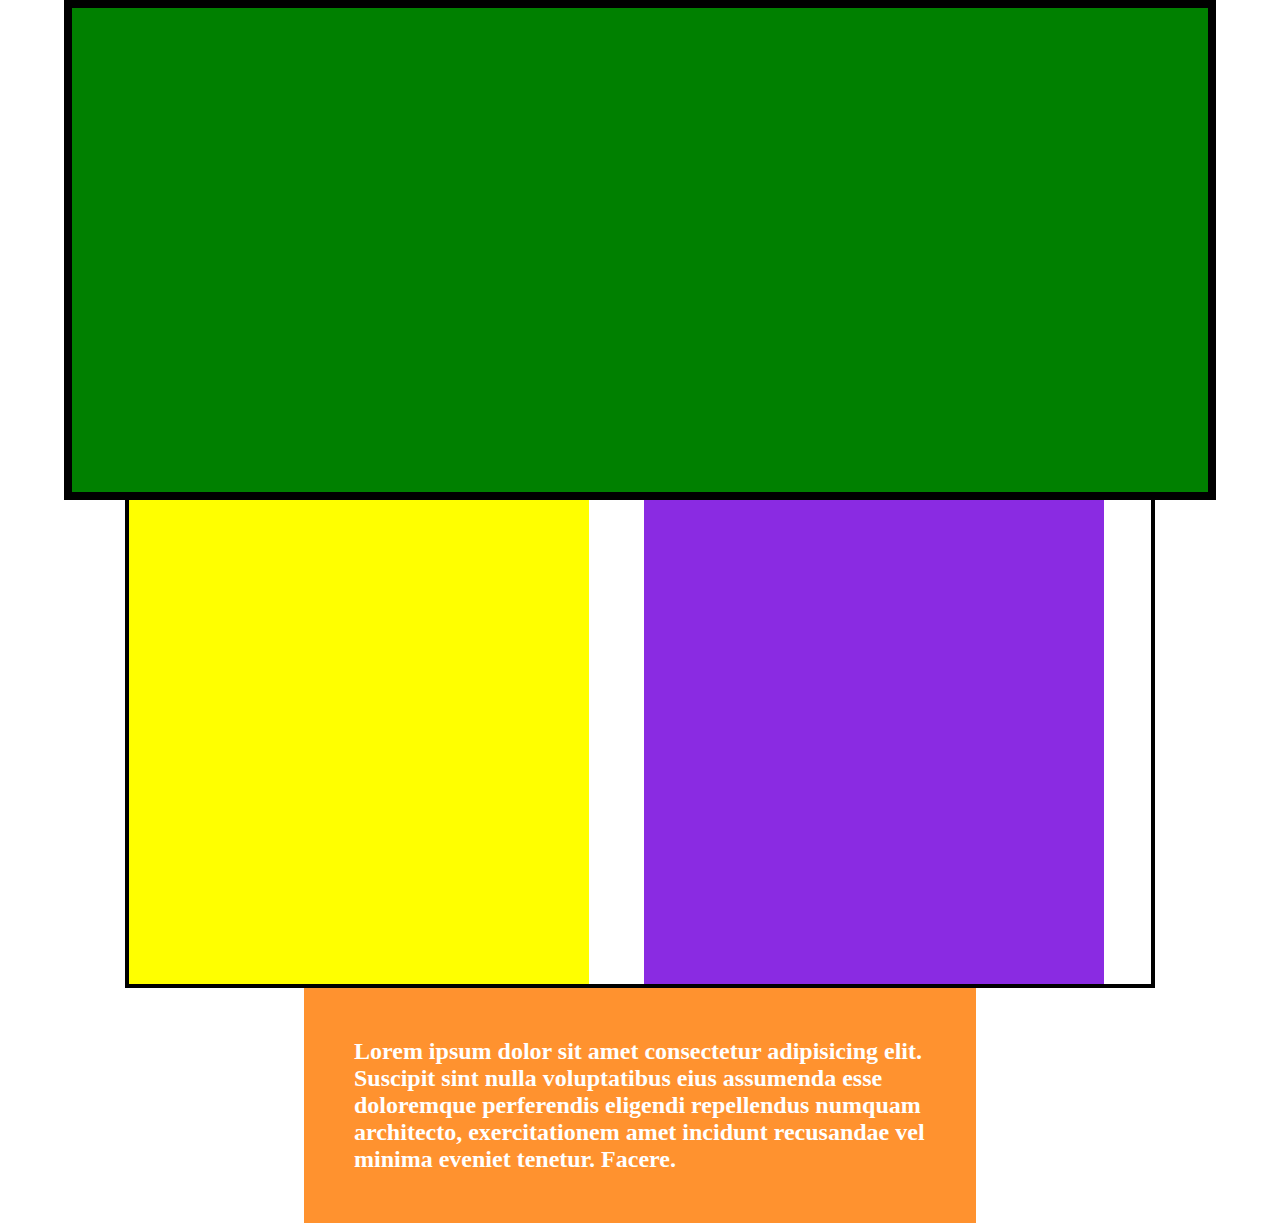
<file: html/input.html>
<!DOCTYPE html>
<html lang="en">
  <head>
    <meta charset="UTF-8" />
    <meta http-equiv="X-UA-Compatible" content="IE=edge" />
    <meta name="viewport" content="width=device-width, initial-scale=1.0" />
    <title>Document</title>
    <style>
      body {
        max-width: 1440px;
        margin: 0 auto;
        padding: 0;
        box-sizing: border-box;
      }

      img {
        padding: 0;
        background: transparent;
      }

      div {
        padding: 0;
        margin: 0;
      }

      #wrap {
        width: 90%;
        height: 500px;
        margin: 0 auto;
        border: 4px solid black;
        box-sizing: border-box;
      }

      .box {
        box-sizing: border-box;
        width: 100%;
        height: 100%;
        margin: 0 auto;
        background-color: #e65d5d;
        border: 4px solid #000;
      }

      .container {
        box-sizing: border-box;
        width: 90%;
        height: 100%;
        margin: 0 auto;
        border: 4px solid black;
      }

      .container div {
        display: inline-block;
        height: 100%;
      }

      .container div:first-child {
        background-color: yellow;
        width: 45%;
        margin-right: 5%;
      }

      .container div:first-child + div {
        background-color: blueviolet;
        width: 45%;
      }

      #wrap p {
        width: 50%;
        padding: 50px;
        margin: 0 auto;
        background-color: #ff922f;
        color: white;
        font-weight: 600;
        font-size: 24px;
      }

      @media screen and (min-width: 320px) {
        .box {
          background-color: red;
        }
      }
      @media screen and (min-width: 768px) {
        .box {
          background-color: blue;
        }
      }
      @media screen and (min-width: 960px) {
        .box {
          background-color: green;
        }
      }
    </style>
  </head>
  <body>
    <div id="wrap">
      <div class="box"></div>
      <div class="container">
        <div></div>
        <div></div>
      </div>
      <p>
        Lorem ipsum dolor sit amet consectetur adipisicing elit. Suscipit sint
        nulla voluptatibus eius assumenda esse doloremque perferendis eligendi
        repellendus numquam architecto, exercitationem amet incidunt recusandae
        vel minima eveniet tenetur. Facere.
      </p>
    </div>
  </body>
</html>
</file>
